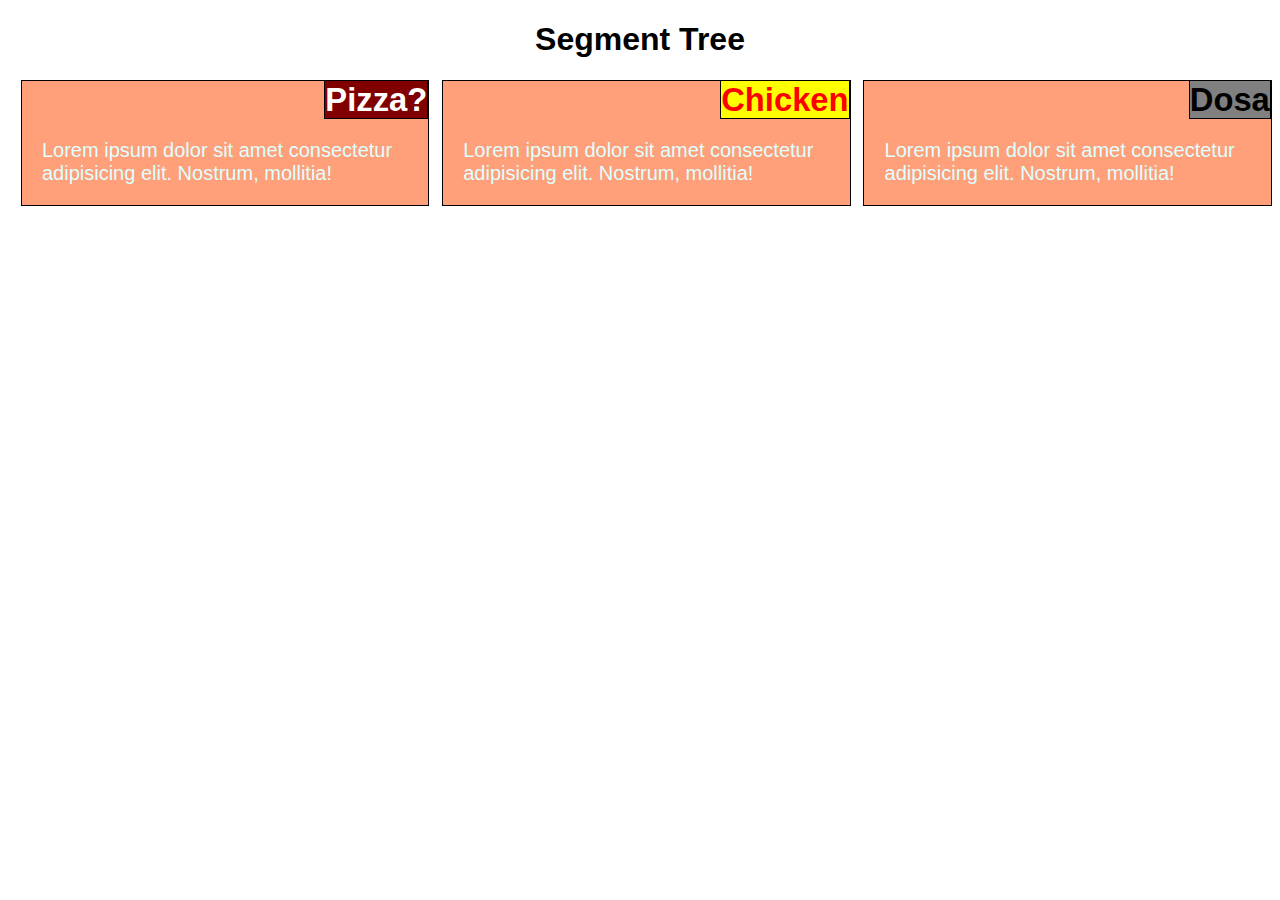
<file: module2_Soln/index.html>
<!DOCTYPE html>
<html lang="en">
<head>
    <meta charset="UTF-8">
    <meta name="viewport" content="width=device-width, initial-scale=1.0">
    <link rel="stylesheet" href="./css/styles.css">
    <title>Document</title>
</head>
<body>
    <h1>Segment Tree</h1>
    <div class="row">
        <div class="col-lg-4 col-md-6 col-sm-12">
            <div class="ret">
                <h3><span class="fre1">Pizza?</span></h3>
                <p>Lorem ipsum dolor sit amet consectetur adipisicing elit. Nostrum, mollitia!</p>
            </div>
        </div>
        <div class="col-lg-4 col-md-6 col-sm-12">
            <div class="ret">
                <h3><span class="fre2">Chicken</span></h3>
                <p>Lorem ipsum dolor sit amet consectetur adipisicing elit. Nostrum, mollitia!</p>
            </div>
        </div>
        <div class="col-lg-4 col-md-12 col-sm-12">
            <div class="ret">
                <h3><span class="fre3">Dosa</span></h3>
                <p>Lorem ipsum dolor sit amet consectetur adipisicing elit. Nostrum, mollitia!</p>
            </div>
        </div>
    </div>
    
</body>
</html>
</file>
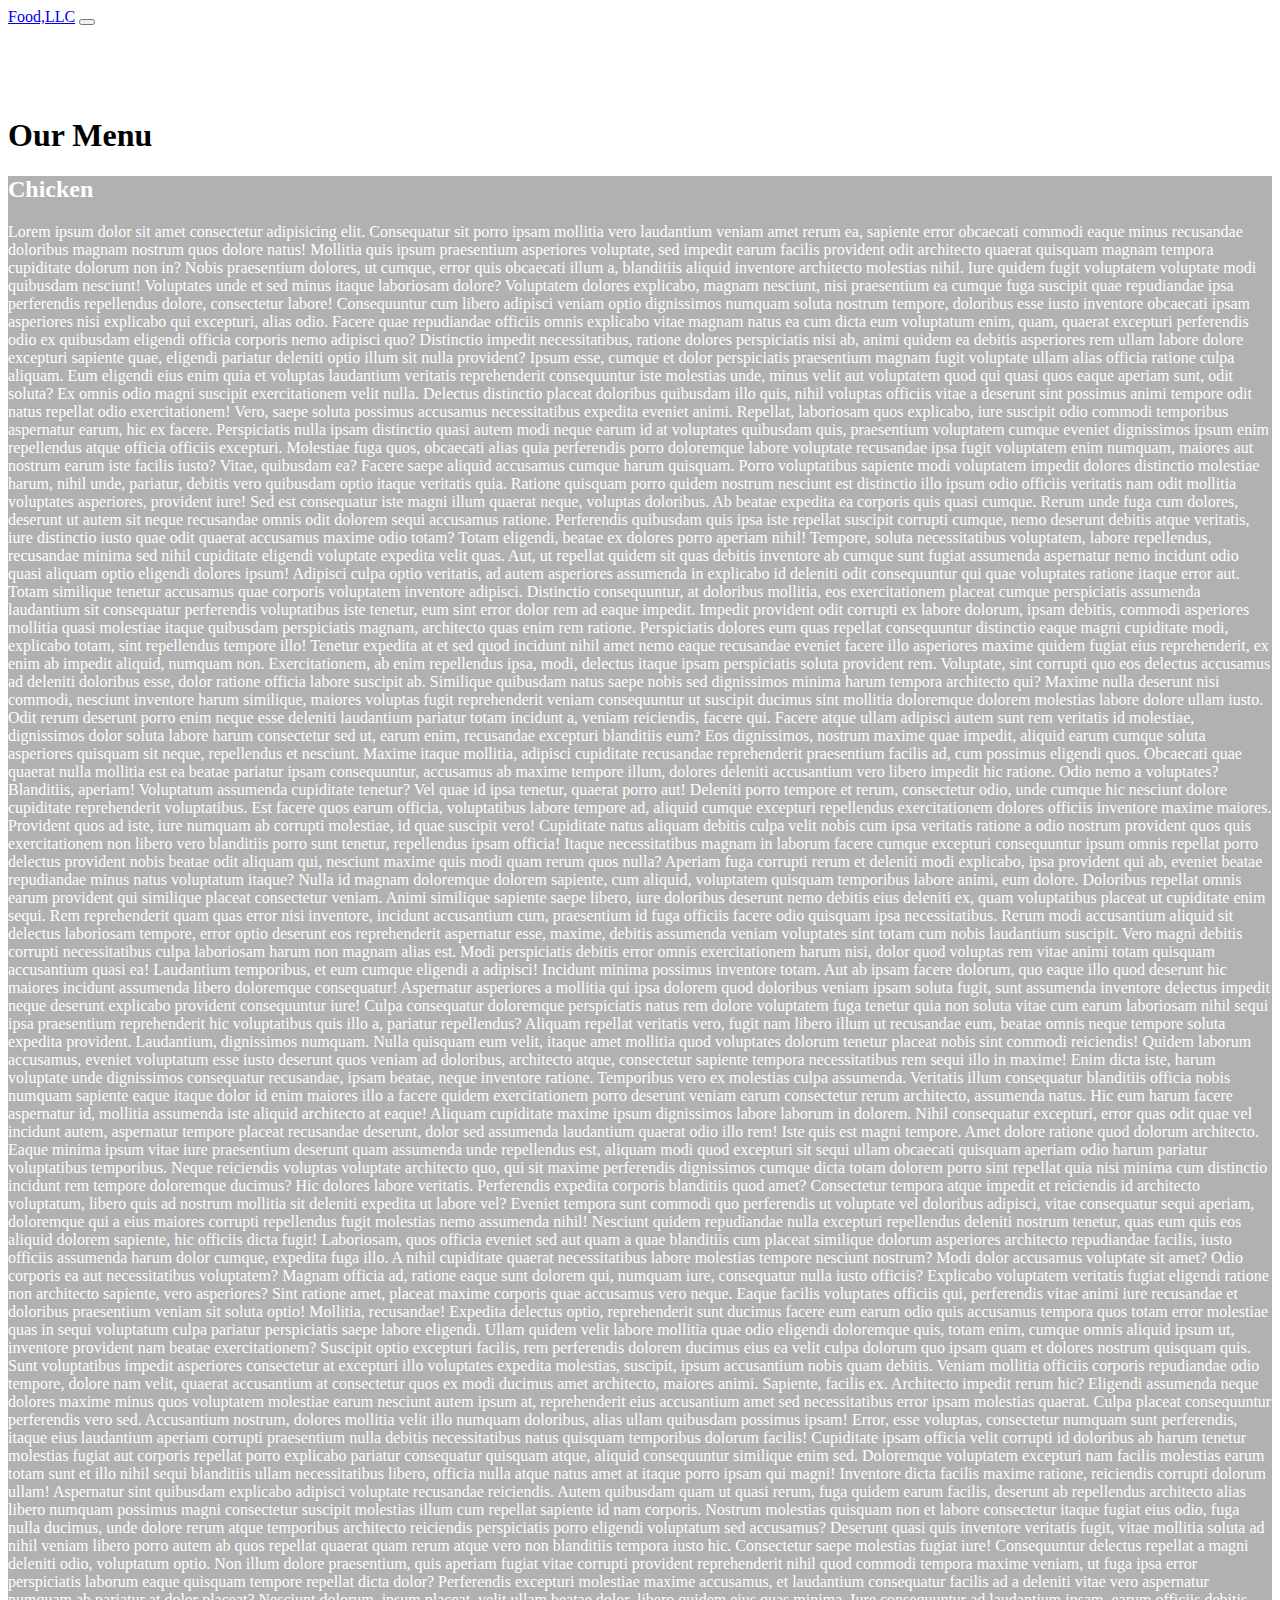
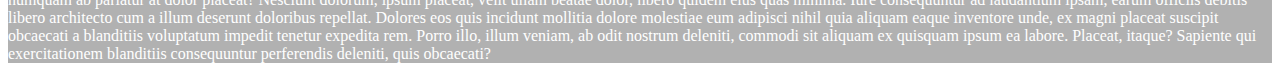
<file: module3_Soln/index.html>
<!DOCTYPE html>
<html lang="en">
<head>
    <meta charset="UTF-8">
    <meta name="viewport" content="width=device-width, initial-scale=1.0">
    <link rel="stylesheet" href="https://stackpath.bootstrapcdn.com/bootstrap/4.5.0/css/bootstrap.min.css" integrity="sha384-9aIt2nRpC12Uk9gS9baDl411NQApFmC26EwAOH8WgZl5MYYxFfc+NcPb1dKGj7Sk" crossorigin="anonymous">
    <link rel="stylesheet" href="./css/styles.css">
    <title>Document</title>
</head>
<body>
    <header>
        <nav class="navbar navbar-expand-md navbar-light bg-light">
            <a class="navbar-brand" href="#">Food,LLC</a>
            <button class="navbar-toggler" type="button" data-toggle="collapse" data-target="#navbarSupportedContent" aria-controls="navbarSupportedContent" aria-expanded="false" aria-label="Toggle navigation">
              <span class="navbar-toggler-icon"></span>
            </button>
            <div class="collapse navbar-collapse" id="navbarSupportedContent">
              <ul class="navbar-nav mr-auto">
                <li class="nav-item text-center">
                    <a class="nav-link" href="#">Chicken</a>
                </li>
                <li class="nav-item text-center">
                  <a class="nav-link" href="#">Beef</a>
                </li>
                <li class="nav-item text-center">
                    <a class="nav-link" href="#">Sushi</a>
                </li>
            </div>
          </nav>
    </header>
    <section>
        <h1 class="h1 text-center my-3">Our Menu</h1>
    </section>
    <section>
        <div class="container mx-auto">
            <div class="row">
                <div class="col-xs-12">
                    <h2 class="text-center">Chicken</h2>
                    <p>Lorem ipsum dolor sit amet consectetur adipisicing elit. Consequatur sit porro ipsam mollitia vero laudantium veniam amet rerum ea, sapiente error obcaecati commodi eaque minus recusandae doloribus magnam nostrum quos dolore natus! Mollitia quis ipsum praesentium asperiores voluptate, sed impedit earum facilis provident odit architecto quaerat quisquam magnam tempora cupiditate dolorum non in? Nobis praesentium dolores, ut cumque, error quis obcaecati illum a, blanditiis aliquid inventore architecto molestias nihil. Iure quidem fugit voluptatem voluptate modi quibusdam nesciunt! Voluptates unde et sed minus itaque laboriosam dolore? Voluptatem dolores explicabo, magnam nesciunt, nisi praesentium ea cumque fuga suscipit quae repudiandae ipsa perferendis repellendus dolore, consectetur labore! Consequuntur cum libero adipisci veniam optio dignissimos numquam soluta nostrum tempore, doloribus esse iusto inventore obcaecati ipsam asperiores nisi explicabo qui excepturi, alias odio. Facere quae repudiandae officiis omnis explicabo vitae magnam natus ea cum dicta eum voluptatum enim, quam, quaerat excepturi perferendis odio ex quibusdam eligendi officia corporis nemo adipisci quo? Distinctio impedit necessitatibus, ratione dolores perspiciatis nisi ab, animi quidem ea debitis asperiores rem ullam labore dolore excepturi sapiente quae, eligendi pariatur deleniti optio illum sit nulla provident? Ipsum esse, cumque et dolor perspiciatis praesentium magnam fugit voluptate ullam alias officia ratione culpa aliquam. Eum eligendi eius enim quia et voluptas laudantium veritatis reprehenderit consequuntur iste molestias unde, minus velit aut voluptatem quod qui quasi quos eaque aperiam sunt, odit soluta? Ex omnis odio magni suscipit exercitationem velit nulla. Delectus distinctio placeat doloribus quibusdam illo quis, nihil voluptas officiis vitae a deserunt sint possimus animi tempore odit natus repellat odio exercitationem! Vero, saepe soluta possimus accusamus necessitatibus expedita eveniet animi. Repellat, laboriosam quos explicabo, iure suscipit odio commodi temporibus aspernatur earum, hic ex facere. Perspiciatis nulla ipsam distinctio quasi autem modi neque earum id at voluptates quibusdam quis, praesentium voluptatem cumque eveniet dignissimos ipsum enim repellendus atque officia officiis excepturi. Molestiae fuga quos, obcaecati alias quia perferendis porro doloremque labore voluptate recusandae ipsa fugit voluptatem enim numquam, maiores aut nostrum earum iste facilis iusto? Vitae, quibusdam ea? Facere saepe aliquid accusamus cumque harum quisquam. Porro voluptatibus sapiente modi voluptatem impedit dolores distinctio molestiae harum, nihil unde, pariatur, debitis vero quibusdam optio itaque veritatis quia. Ratione quisquam porro quidem nostrum nesciunt est distinctio illo ipsum odio officiis veritatis nam odit mollitia voluptates asperiores, provident iure! Sed est consequatur iste magni illum quaerat neque, voluptas doloribus. Ab beatae expedita ea corporis quis quasi cumque. Rerum unde fuga cum dolores, deserunt ut autem sit neque recusandae omnis odit dolorem sequi accusamus ratione. Perferendis quibusdam quis ipsa iste repellat suscipit corrupti cumque, nemo deserunt debitis atque veritatis, iure distinctio iusto quae odit quaerat accusamus maxime odio totam? Totam eligendi, beatae ex dolores porro aperiam nihil! Tempore, soluta necessitatibus voluptatem, labore repellendus, recusandae minima sed nihil cupiditate eligendi voluptate expedita velit quas. Aut, ut repellat quidem sit quas debitis inventore ab cumque sunt fugiat assumenda aspernatur nemo incidunt odio quasi aliquam optio eligendi dolores ipsum! Adipisci culpa optio veritatis, ad autem asperiores assumenda in explicabo id deleniti odit consequuntur qui quae voluptates ratione itaque error aut. Totam similique tenetur accusamus quae corporis voluptatem inventore adipisci. Distinctio consequuntur, at doloribus mollitia, eos exercitationem placeat cumque perspiciatis assumenda laudantium sit consequatur perferendis voluptatibus iste tenetur, eum sint error dolor rem ad eaque impedit. Impedit provident odit corrupti ex labore dolorum, ipsam debitis, commodi asperiores mollitia quasi molestiae itaque quibusdam perspiciatis magnam, architecto quas enim rem ratione. Perspiciatis dolores eum quas repellat consequuntur distinctio eaque magni cupiditate modi, explicabo totam, sint repellendus tempore illo! Tenetur expedita at et sed quod incidunt nihil amet nemo eaque recusandae eveniet facere illo asperiores maxime quidem fugiat eius reprehenderit, ex enim ab impedit aliquid, numquam non. Exercitationem, ab enim repellendus ipsa, modi, delectus itaque ipsam perspiciatis soluta provident rem. Voluptate, sint corrupti quo eos delectus accusamus ad deleniti doloribus esse, dolor ratione officia labore suscipit ab. Similique quibusdam natus saepe nobis sed dignissimos minima harum tempora architecto qui? Maxime nulla deserunt nisi commodi, nesciunt inventore harum similique, maiores voluptas fugit reprehenderit veniam consequuntur ut suscipit ducimus sint mollitia doloremque dolorem molestias labore dolore ullam iusto. Odit rerum deserunt porro enim neque esse deleniti laudantium pariatur totam incidunt a, veniam reiciendis, facere qui. Facere atque ullam adipisci autem sunt rem veritatis id molestiae, dignissimos dolor soluta labore harum consectetur sed ut, earum enim, recusandae excepturi blanditiis eum? Eos dignissimos, nostrum maxime quae impedit, aliquid earum cumque soluta asperiores quisquam sit neque, repellendus et nesciunt. Maxime itaque mollitia, adipisci cupiditate recusandae reprehenderit praesentium facilis ad, cum possimus eligendi quos. Obcaecati quae quaerat nulla mollitia est ea beatae pariatur ipsam consequuntur, accusamus ab maxime tempore illum, dolores deleniti accusantium vero libero impedit hic ratione. Odio nemo a voluptates? Blanditiis, aperiam! Voluptatum assumenda cupiditate tenetur? Vel quae id ipsa tenetur, quaerat porro aut! Deleniti porro tempore et rerum, consectetur odio, unde cumque hic nesciunt dolore cupiditate reprehenderit voluptatibus. Est facere quos earum officia, voluptatibus labore tempore ad, aliquid cumque excepturi repellendus exercitationem dolores officiis inventore maxime maiores. Provident quos ad iste, iure numquam ab corrupti molestiae, id quae suscipit vero! Cupiditate natus aliquam debitis culpa velit nobis cum ipsa veritatis ratione a odio nostrum provident quos quis exercitationem non libero vero blanditiis porro sunt tenetur, repellendus ipsam officia! Itaque necessitatibus magnam in laborum facere cumque excepturi consequuntur ipsum omnis repellat porro delectus provident nobis beatae odit aliquam qui, nesciunt maxime quis modi quam rerum quos nulla? Aperiam fuga corrupti rerum et deleniti modi explicabo, ipsa provident qui ab, eveniet beatae repudiandae minus natus voluptatum itaque? Nulla id magnam doloremque dolorem sapiente, cum aliquid, voluptatem quisquam temporibus labore animi, eum dolore. Doloribus repellat omnis earum provident qui similique placeat consectetur veniam. Animi similique sapiente saepe libero, iure doloribus deserunt nemo debitis eius deleniti ex, quam voluptatibus placeat ut cupiditate enim sequi. Rem reprehenderit quam quas error nisi inventore, incidunt accusantium cum, praesentium id fuga officiis facere odio quisquam ipsa necessitatibus. Rerum modi accusantium aliquid sit delectus laboriosam tempore, error optio deserunt eos reprehenderit aspernatur esse, maxime, debitis assumenda veniam voluptates sint totam cum nobis laudantium suscipit. Vero magni debitis corrupti necessitatibus culpa laboriosam harum non magnam alias est. Modi perspiciatis debitis error omnis exercitationem harum nisi, dolor quod voluptas rem vitae animi totam quisquam accusantium quasi ea! Laudantium temporibus, et eum cumque eligendi a adipisci! Incidunt minima possimus inventore totam. Aut ab ipsam facere dolorum, quo eaque illo quod deserunt hic maiores incidunt assumenda libero doloremque consequatur! Aspernatur asperiores a mollitia qui ipsa dolorem quod doloribus veniam ipsam soluta fugit, sunt assumenda inventore delectus impedit neque deserunt explicabo provident consequuntur iure! Culpa consequatur doloremque perspiciatis natus rem dolore voluptatem fuga tenetur quia non soluta vitae cum earum laboriosam nihil sequi ipsa praesentium reprehenderit hic voluptatibus quis illo a, pariatur repellendus? Aliquam repellat veritatis vero, fugit nam libero illum ut recusandae eum, beatae omnis neque tempore soluta expedita provident. Laudantium, dignissimos numquam. Nulla quisquam eum velit, itaque amet mollitia quod voluptates dolorum tenetur placeat nobis sint commodi reiciendis! Quidem laborum accusamus, eveniet voluptatum esse iusto deserunt quos veniam ad doloribus, architecto atque, consectetur sapiente tempora necessitatibus rem sequi illo in maxime! Enim dicta iste, harum voluptate unde dignissimos consequatur recusandae, ipsam beatae, neque inventore ratione. Temporibus vero ex molestias culpa assumenda. Veritatis illum consequatur blanditiis officia nobis numquam sapiente eaque itaque dolor id enim maiores illo a facere quidem exercitationem porro deserunt veniam earum consectetur rerum architecto, assumenda natus. Hic eum harum facere aspernatur id, mollitia assumenda iste aliquid architecto at eaque! Aliquam cupiditate maxime ipsum dignissimos labore laborum in dolorem. Nihil consequatur excepturi, error quas odit quae vel incidunt autem, aspernatur tempore placeat recusandae deserunt, dolor sed assumenda laudantium quaerat odio illo rem! Iste quis est magni tempore. Amet dolore ratione quod dolorum architecto. Eaque minima ipsum vitae iure praesentium deserunt quam assumenda unde repellendus est, aliquam modi quod excepturi sit sequi ullam obcaecati quisquam aperiam odio harum pariatur voluptatibus temporibus. Neque reiciendis voluptas voluptate architecto quo, qui sit maxime perferendis dignissimos cumque dicta totam dolorem porro sint repellat quia nisi minima cum distinctio incidunt rem tempore doloremque ducimus? Hic dolores labore veritatis. Perferendis expedita corporis blanditiis quod amet? Consectetur tempora atque impedit et reiciendis id architecto voluptatum, libero quis ad nostrum mollitia sit deleniti expedita ut labore vel? Eveniet tempora sunt commodi quo perferendis ut voluptate vel doloribus adipisci, vitae consequatur sequi aperiam, doloremque qui a eius maiores corrupti repellendus fugit molestias nemo assumenda nihil! Nesciunt quidem repudiandae nulla excepturi repellendus deleniti nostrum tenetur, quas eum quis eos aliquid dolorem sapiente, hic officiis dicta fugit! Laboriosam, quos officia eveniet sed aut quam a quae blanditiis cum placeat similique dolorum asperiores architecto repudiandae facilis, iusto officiis assumenda harum dolor cumque, expedita fuga illo. A nihil cupiditate quaerat necessitatibus labore molestias tempore nesciunt nostrum? Modi dolor accusamus voluptate sit amet? Odio corporis ea aut necessitatibus voluptatem? Magnam officia ad, ratione eaque sunt dolorem qui, numquam iure, consequatur nulla iusto officiis? Explicabo voluptatem veritatis fugiat eligendi ratione non architecto sapiente, vero asperiores? Sint ratione amet, placeat maxime corporis quae accusamus vero neque. Eaque facilis voluptates officiis qui, perferendis vitae animi iure recusandae et doloribus praesentium veniam sit soluta optio! Mollitia, recusandae! Expedita delectus optio, reprehenderit sunt ducimus facere eum earum odio quis accusamus tempora quos totam error molestiae quas in sequi voluptatum culpa pariatur perspiciatis saepe labore eligendi. Ullam quidem velit labore mollitia quae odio eligendi doloremque quis, totam enim, cumque omnis aliquid ipsum ut, inventore provident nam beatae exercitationem? Suscipit optio excepturi facilis, rem perferendis dolorem ducimus eius ea velit culpa dolorum quo ipsam quam et dolores nostrum quisquam quis. Sunt voluptatibus impedit asperiores consectetur at excepturi illo voluptates expedita molestias, suscipit, ipsum accusantium nobis quam debitis. Veniam mollitia officiis corporis repudiandae odio tempore, dolore nam velit, quaerat accusantium at consectetur quos ex modi ducimus amet architecto, maiores animi. Sapiente, facilis ex. Architecto impedit rerum hic? Eligendi assumenda neque dolores maxime minus quos voluptatem molestiae earum nesciunt autem ipsum at, reprehenderit eius accusantium amet sed necessitatibus error ipsam molestias quaerat. Culpa placeat consequuntur perferendis vero sed. Accusantium nostrum, dolores mollitia velit illo numquam doloribus, alias ullam quibusdam possimus ipsam! Error, esse voluptas, consectetur numquam sunt perferendis, itaque eius laudantium aperiam corrupti praesentium nulla debitis necessitatibus natus quisquam temporibus dolorum facilis! Cupiditate ipsam officia velit corrupti id doloribus ab harum tenetur molestias fugiat aut corporis repellat porro explicabo pariatur consequatur quisquam atque, aliquid consequuntur similique enim sed. Doloremque voluptatem excepturi nam facilis molestias earum totam sunt et illo nihil sequi blanditiis ullam necessitatibus libero, officia nulla atque natus amet at itaque porro ipsam qui magni! Inventore dicta facilis maxime ratione, reiciendis corrupti dolorum ullam! Aspernatur sint quibusdam explicabo adipisci voluptate recusandae reiciendis. Autem quibusdam quam ut quasi rerum, fuga quidem earum facilis, deserunt ab repellendus architecto alias libero numquam possimus magni consectetur suscipit molestias illum cum repellat sapiente id nam corporis. Nostrum molestias quisquam non et labore consectetur itaque fugiat eius odio, fuga nulla ducimus, unde dolore rerum atque temporibus architecto reiciendis perspiciatis porro eligendi voluptatum sed accusamus? Deserunt quasi quis inventore veritatis fugit, vitae mollitia soluta ad nihil veniam libero porro autem ab quos repellat quaerat quam rerum atque vero non blanditiis tempora iusto hic. Consectetur saepe molestias fugiat iure! Consequuntur delectus repellat a magni deleniti odio, voluptatum optio. Non illum dolore praesentium, quis aperiam fugiat vitae corrupti provident reprehenderit nihil quod commodi tempora maxime veniam, ut fuga ipsa error perspiciatis laborum eaque quisquam tempore repellat dicta dolor? Perferendis excepturi molestiae maxime accusamus, et laudantium consequatur facilis ad a deleniti vitae vero aspernatur numquam ab pariatur at dolor placeat? Nesciunt dolorum, ipsum placeat, velit ullam beatae dolor, libero quidem eius quas minima. Iure consequuntur ad laudantium ipsam, earum officiis debitis libero architecto cum a illum deserunt doloribus repellat. Dolores eos quis incidunt mollitia dolore molestiae eum adipisci nihil quia aliquam eaque inventore unde, ex magni placeat suscipit obcaecati a blanditiis voluptatum impedit tenetur expedita rem. Porro illo, illum veniam, ab odit nostrum deleniti, commodi sit aliquam ex quisquam ipsum ea labore. Placeat, itaque? Sapiente qui exercitationem blanditiis consequuntur perferendis deleniti, quis obcaecati?</p>
                </div>
            </div>
        </div>
    </section>

    <script src="https://code.jquery.com/jquery-3.5.1.slim.min.js" integrity="sha384-DfXdz2htPH0lsSSs5nCTpuj/zy4C+OGpamoFVy38MVBnE+IbbVYUew+OrCXaRkfj" crossorigin="anonymous"></script>
<script src="https://cdn.jsdelivr.net/npm/popper.js@1.16.0/dist/umd/popper.min.js" integrity="sha384-Q6E9RHvbIyZFJoft+2mJbHaEWldlvI9IOYy5n3zV9zzTtmI3UksdQRVvoxMfooAo" crossorigin="anonymous"></script>
<script src="https://stackpath.bootstrapcdn.com/bootstrap/4.5.0/js/bootstrap.min.js" integrity="sha384-OgVRvuATP1z7JjHLkuOU7Xw704+h835Lr+6QL9UvYjZE3Ipu6Tp75j7Bh/kR0JKI" crossorigin="anonymous"></script>
</body>
</html>
</file>
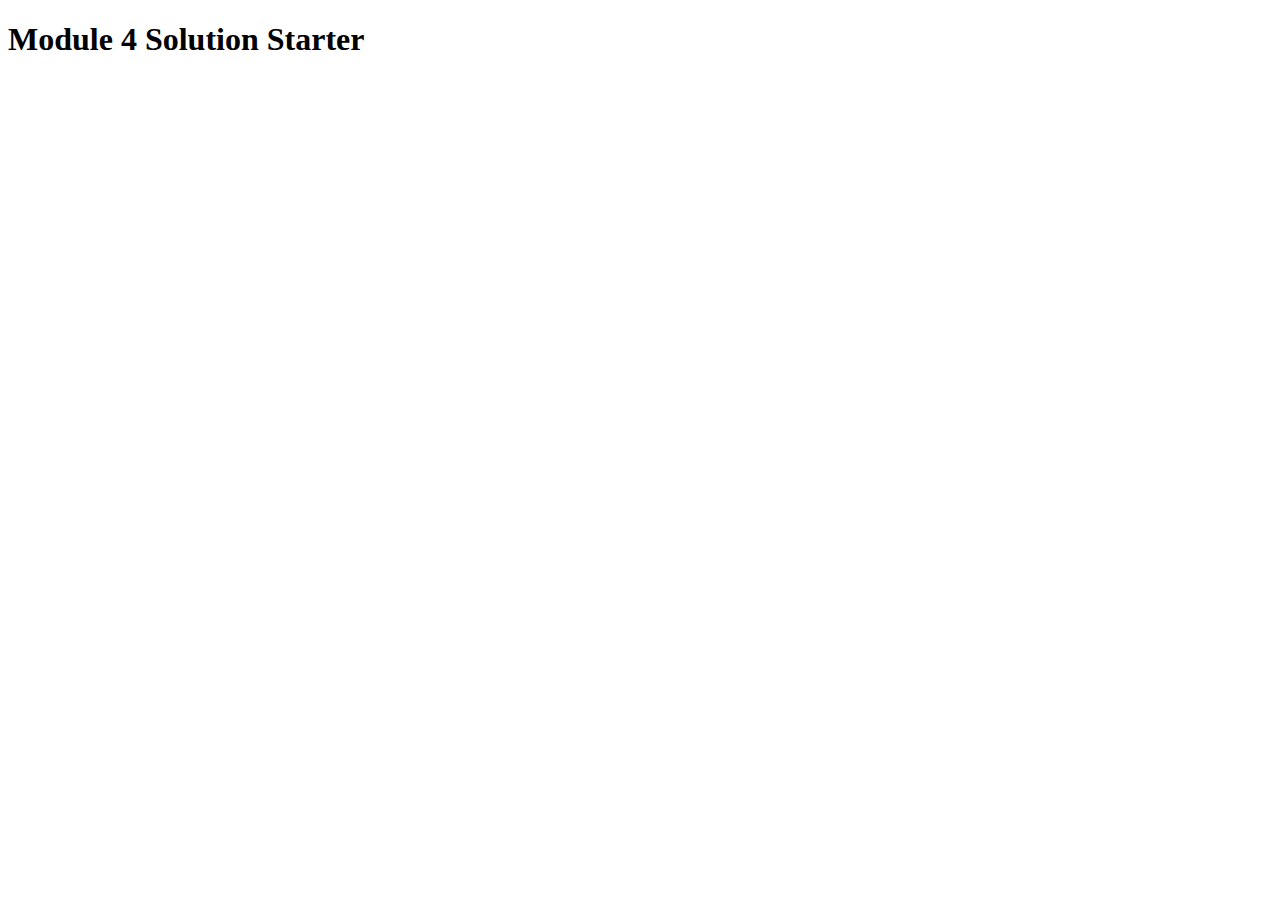
<file: module4_Soln/index.html>
<!DOCTYPE html>
<html>
<head>
  <meta charset="utf-8">
  <title>Module 4 Solution Starter</title>
  <script src="SpeakHello.js"></script>
  <script src="SpeakGoodBye.js"></script>
  <script src="script.js"></script>
</head>
<body>
  <h1>Module 4 Solution Starter</h1>
</body>
</html>
</file>
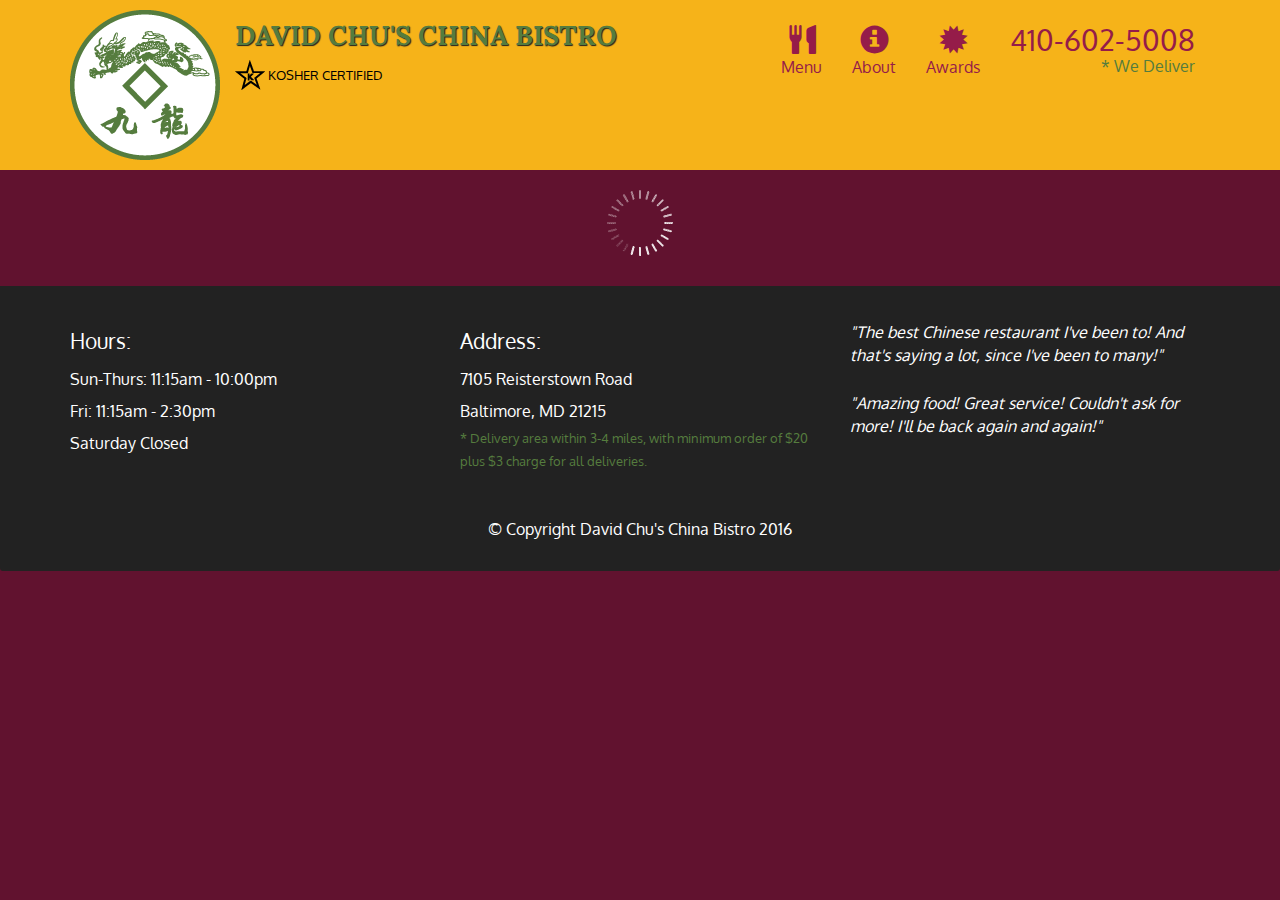
<file: module5_Soln/index.html>
<!doctype html>
<html lang="en">
  <head>
    <meta charset="utf-8">
    <meta http-equiv="X-UA-Compatible" content="IE=edge">
    <meta name="viewport" content="width=device-width, initial-scale=1">
    <title>David Chu's China Bistro</title>
    <link rel="stylesheet" href="css/bootstrap.min.css">
    <link rel="stylesheet" href="css/styles.css">
    <link href='https://fonts.googleapis.com/css?family=Oxygen:400,300,700' rel='stylesheet' type='text/css'>
    <link href='https://fonts.googleapis.com/css?family=Lora' rel='stylesheet' type='text/css'>
  </head>
<body>
  <header>
    <nav id="header-nav" class="navbar navbar-default">
      <div class="container">
        <div class="navbar-header">
          <a href="index.html" class="pull-left visible-md visible-lg">
            <div id="logo-img" alt="Logo image"></div>
          </a>

          <div class="navbar-brand">
            <a href="index.html"><h1>David Chu's China Bistro</h1></a>
            <p>
              <img src="images/star-k-logo.png" alt="Kosher certification">
              <span>Kosher Certified</span>
            </p>
          </div>

          <button id="navbarToggle" type="button" class="navbar-toggle collapsed" data-toggle="collapse" data-target="#collapsable-nav" aria-expanded="false">
            <span class="sr-only">Toggle navigation</span>
            <span class="icon-bar"></span>
            <span class="icon-bar"></span>
            <span class="icon-bar"></span>
          </button>
        </div>
        
        <div id="collapsable-nav" class="collapse navbar-collapse">
           <ul id="nav-list" class="nav navbar-nav navbar-right">
            <li id="navHomeButton" class="visible-xs active">
              <a href="index.html">
                <span class="glyphicon glyphicon-home"></span> Home</a>
            </li>
            <li id="navMenuButton">
              <a href="#" onclick="$dc.loadMenuCategories();">
                <span class="glyphicon glyphicon-cutlery"></span><br class="hidden-xs"> Menu</a>
            </li>
            <li>
              <a href="#">
                <span class="glyphicon glyphicon-info-sign"></span><br class="hidden-xs"> About</a>
            </li>
            <li>
              <a href="#">
                <span class="glyphicon glyphicon-certificate"></span><br class="hidden-xs"> Awards</a>
            </li>
            <li id="phone" class="hidden-xs">
              <a href="tel:410-602-5008">
                <span>410-602-5008</span></a><div>* We Deliver</div>
            </li>
          </ul><!-- #nav-list -->
        </div><!-- .collapse .navbar-collapse -->
      </div><!-- .container -->
    </nav><!-- #header-nav -->
  </header>

  <div id="call-btn" class="visible-xs">
    <a class="btn" href="tel:410-602-5008">
    <span class="glyphicon glyphicon-earphone"></span>
    410-602-5008
    </a>
  </div>
  <div id="xs-deliver" class="text-center visible-xs">* We Deliver</div>

  <div id="main-content" class="container"></div>

  <footer class="panel-footer">
    <div class="container">
      <div class="row">
        <section id="hours" class="col-sm-4">
          <span>Hours:</span><br>
          Sun-Thurs: 11:15am - 10:00pm<br>
          Fri: 11:15am - 2:30pm<br>
          Saturday Closed
          <hr class="visible-xs">
        </section>
        <section id="address" class="col-sm-4">
          <span>Address:</span><br>
          7105 Reisterstown Road<br>
          Baltimore, MD 21215
          <p>* Delivery area within 3-4 miles, with minimum order of $20 plus $3 charge for all deliveries.</p>
          <hr class="visible-xs">
        </section>
        <section id="testimonials" class="col-sm-4">
          <p>"The best Chinese restaurant I've been to! And that's saying a lot, since I've been to many!"</p>
          <p>"Amazing food! Great service! Couldn't ask for more! I'll be back again and again!"</p>
        </section>
      </div>
      <div class="text-center">&copy; Copyright David Chu's China Bistro 2016</div>
    </div>
  </footer>

  <!-- jQuery (Bootstrap JS plugins depend on it) -->
  <script src="js/jquery-2.1.4.min.js"></script>
  <script src="js/bootstrap.min.js"></script>
  <script src="js/ajax-utils.js"></script>
  <script src="js/script.js"></script>
</body>
</html>
</file>
<file: module2_Soln/css/styles.css>
* {
    box-sizing: border-box;
    font-family: Arial, Helvetica, sans-serif;
}
.row {
    width: 100%;
}
p {
    width: 90%;
    margin-right: auto;
    margin-left: auto;
}

.ret{
    border: 1px solid black;
    background-color: lightsalmon;
    color: lightcyan;
}

.fre1{
    background-color: maroon;
    color: white;
    font-size: 1.75em;
}
.fre2{
    background-color: yellow;
    color: red;
    font-size: 1.75em;
}
.fre3{
    background-color: grey;
    color: black;
    font-size: 1.75em;
}

.ret p{
    font-size: 1.25em;
}

h1 {
    text-align: center;
}
h3{
    margin-top: 0px;
    text-align: right;
}

span{
    border: 1px solid black;
}

@media (min-width: 992px){
    .col-lg-1, .col-lg-2, .col-lg-3, .col-lg-4, .col-lg-5, .col-lg-6, .col-lg-7, .col-lg-8, .col-lg-9, .col-lg-10, .col-lg-11, .col-lg-12{
        float: left;
        padding-left: 1%;
        margin-bottom: 1%;
    }
    .col-lg-1{
        width: 8.33%;
    }
    .col-lg-2{
        width: 16.66%;
    }
    .col-lg-3{
        width: 25%;
    }
    .col-lg-4{
        width: 33.33%;
    }
    .col-lg-5{
        width: 41.66%;
    }
    .col-lg-6{
        width: 50%;
    }
    .col-lg-7{
        width: 58.33%;
    }
    .col-lg-8{
        width: 66.66%;
    }
    .col-lg-9{
        width: 75%;
    }
    .col-lg-10{
        width: 83.33%;
    }
    .col-lg-11{
        width: 91.66%;
    }
    .col-lg-12{
        width: 100%;
    }
}

@media (min-width: 768px) and (max-width:991px){
    .col-md-1, .col-md-2, .col-md-3, .col-md-4, .col-md-5, .col-md-6, .col-md-7, .col-md-8, .col-md-9, .col-md-10, .col-md-11, .col-md-12{
        float: left;
        padding-left: 1%;
        margin-bottom: 1%;
    }
    .col-md-1{
        width: 8.33%;
    }
    .col-md-2{
        width: 16.66%;
    }
    .col-md-3{
        width: 25%;
    }
    .col-md-4{
        width: 33.33%;
    }
    .col-md-5{
        width: 41.66%;
    }
    .col-md-6{
        width: 50%;
    }
    .col-md-7{
        width: 58.33%;
    }
    .col-md-8{
        width: 66.66%;
    }
    .col-md-9{
        width: 75%;
    }
    .col-md-10{
        width: 83.33%;
    }
    .col-md-11{
        width: 91.66%;
    }
    .col-md-12{
        width: 100%;
    }
}

@media (max-width:767px){
    .col-sm-1, .col-sm-2, .col-sm-3, .col-sm-4, .col-sm-5, .col-sm-6, .col-sm-7, .col-sm-8, .col-sm-9, .col-sm-10, .col-sm-11, .col-sm-12{
        float: left;
        padding-left: 1%;
        margin-bottom: 1%;
    }
    .col-sm-1{
        width: 8.33%;
    }
    .col-sm-2{
        width: 16.66%;
    }
    .col-sm-3{
        width: 25%;
    }
    .col-sm-4{
        width: 33.33%;
    }
    .col-sm-5{
        width: 41.66%;
    }
    .col-sm-6{
        width: 50%;
    }
    .col-sm-7{
        width: 58.33%;
    }
    .col-sm-8{
        width: 66.66%;
    }
    .col-sm-9{
        width: 75%;
    }
    .col-sm-10{
        width: 83.33%;
    }
    .col-sm-11{
        width: 91.66%;
    }
    .col-sm-12{
        width: 100%;
    }
}
</file>
<file: module3_Soln/css/styles.css>
.navbar #navbarSupportedContent .navbar-nav{
    visibility: hidden;
}
@media (max-width: 767px){
    .navbar #navbarSupportedContent .navbar-nav{
        visibility: visible;
    }
    .navbar-light .navbar-nav .nav-link{
        background-color: lightcoral;
        color: blue!important;
    }
    .navbar{
        padding: 0px;
    }
    .navbar-brand{
        padding: .5rem 1rem;
    }
}
@media (max-width: 575px) {
    .navbar #navbarSupportedContent .navbar-nav{
        visibility: visible;
    }
    .navbar-light .navbar-nav .nav-link{
        background-color: lightcoral;
        color: blue!important;
    }
    .container{
        width: 90%!important;
    }
    .navbar{
        padding: 0px;
    }
    .navbar-brand{
        padding: .5rem 1rem;
    }
}

.container{
    background-color: black;
    opacity: 0.3;
    color: white;
}
</file>
<file: module5_Soln/css/styles.css>
body {
  font-size: 16px;
  color: #fff;
  background-color: #61122f;
  font-family: 'Oxygen', sans-serif;
}

/** HEADER **/
#header-nav {
  background-color: #f6b319;
  border-radius: 0;
  border: 0;
}

#logo-img {
  background: url('../images/restaurant-logo_large.png') no-repeat;
  width: 150px;
  height: 150px;
  margin: 10px 15px 10px 0;
}

.navbar-brand {
  padding-top: 25px;
}
.navbar-brand h1 { /* Restaurant name */
  font-family: 'Lora', serif;
  color: #557c3e;
  font-size: 1.5em;
  text-transform: uppercase;
  font-weight: bold;
  text-shadow: 1px 1px 1px #222;
  margin-top: 0;
  margin-bottom: 0;
  line-height: .75;
}
.navbar-brand a:hover, .navbar-brand a:focus {
  text-decoration: none;
}
.navbar-brand p { /* Kosher cert */
  color: #000;
  text-transform: uppercase;
  font-size: .7em;
  margin-top: 15px;
}
.navbar-brand p span { /* Star-K */
  vertical-align: middle;
}

#nav-list {
  margin-top: 10px;
}
#nav-list a {
  color: #951C49;
  text-align: center;
}
#nav-list a:hover {
  background: #E7E7E7;
}
#nav-list a span {
  font-size: 1.8em;
}

#phone {
  margin-top: 5px;
}
#phone a { /* Phone number */
  text-align: right;
  padding-bottom: 0;
}
#phone div { /* We Deliver */
  color: #557c3e;
  text-align: right;
  padding-right: 15px;
}

.navbar-header button.navbar-toggle, .navbar-header .icon-bar {
  border: 1px solid #61122f;
}
.navbar-header button.navbar-toggle {
  clear: both;
  margin-top: -30px;
}
/* END HEADER */

/* FOOTER */
.panel-footer {
  margin-top: 30px;
  padding-top: 35px;
  padding-bottom: 30px;
  background-color: #222;
  border-top: 0;
}
.panel-footer div.row {
  margin-bottom: 35px;
}
#hours, #address {
  line-height: 2;
}
#hours > span, #address > span {
  font-size: 1.3em;
}
#address p {
  color: #557c3e;
  font-size: .8em;
  line-height: 1.8;
}
#testimonials {
  font-style: italic;
}
#testimonials p:nth-child(2) {
  margin-top: 25px;
}
/* END FOOTER */



/* HOME PAGE */
.container .jumbotron {
  box-shadow: 0 0 50px #3F0C1F;
  border: 2px solid #3F0C1F;
}

#menu-tile, #specials-tile, #map-tile {
  height: 250px;
  width: 100%;
  margin-bottom: 15px;
  position: relative;
  border: 2px solid #3F0C1F;
  overflow: hidden;
}
#menu-tile:hover, #specials-tile:hover, #map-tile:hover {
  box-shadow: 0 1px 5px 1px #cccccc;
}
#menu-tile {
  background: url('../images/menu-tile.jpg') no-repeat;
  background-position: center;
}
#specials-tile {
  background: url('../images/specials-tile.jpg') no-repeat;
  background-position: center;
}
#menu-tile span, #specials-tile span, #map-tile span {
  position: absolute;
  bottom: 0;
  right: 0;
  width: 100%;
  text-align: center;
  font-size: 1.6em;
  text-transform: uppercase;
  background-color: #000;
  color: #fff;
  opacity: .8;
}
/* END HOME PAGE */

/* MENU CATEGORIES PAGE */
.category-tile { 
  position: relative;
  border: 2px solid #3F0C1F;
  overflow: hidden;
  width: 200px;
  height: 200px;
  margin: 0 auto 15px;
}
.category-tile span {
  position: absolute;
  bottom: 0;
  right: 0;
  width: 100%;
  text-align: center;
  font-size: 1.2em;
  text-transform: uppercase;
  background-color: #000;
  color: #fff;
  opacity: .8;
}
.category-tile:hover {
  box-shadow: 0 1px 5px 1px #cccccc;
}

#menu-categories-title + div {
  margin-bottom: 50px;
}
/* END MENU CATEGORIES PAGE */

/* SINGLE CATEGORY PAGE */
.menu-item-tile {
  margin-bottom: 25px;
}
.menu-item-tile hr {
  width: 80%;
}
.menu-item-tile .menu-item-price {
  font-size: 1.1em;
  text-align: right;
  margin-top: -15px;
  margin-right: -15px;
}
.menu-item-tile .menu-item-price span {
  font-size: .6em;
}
.menu-item-photo {
  position: relative;
  border: 2px solid #3F0C1F; 
  overflow: hidden;
  padding: 0;
  margin-right: -15px;
  margin-left: auto;
  margin-bottom: 20px;
  max-width: 250px;
}
.menu-item-photo div {
  position: absolute;
  bottom: 0;
  right: 0;
  width: 80px;
  background-color: #557c3e;
  text-align: center;
}
.menu-item-description {
  padding-right: 30px;
}
h3.menu-item-title {
  margin: 0 0 10px;
}
.menu-item-details {
  font-size: .9em;
  font-style: italic;
}
/* END SINGLE CATEGORY PAGE */


/********** Large devices only **********/
@media (min-width: 1200px) {
  .container .jumbotron {
    background: url('../images/jumbotron_1200.jpg') no-repeat;
    height: 675px;
  }
}

/********** Medium devices only **********/
@media (min-width: 992px) and (max-width: 1199px) {
  /* Header */
  #logo-img {
    background: url('../images/restaurant-logo_medium.png') no-repeat;
    width: 100px;
    height: 100px;
    margin: 5px 5px 5px 0;
  }
  /* End Header */

  /* Home Page */
  .container .jumbotron {
    background: url('../images/jumbotron_992.jpg') no-repeat;
    height: 558px;
  }
  /* End Home Page */
}

/********** Small devices only **********/
@media (min-width: 768px) and (max-width: 991px) {
  /* Home Page */
  .container .jumbotron {
    background: url('../images/jumbotron_768.jpg') no-repeat;
    height: 432px;
  }
  /* End Home Page */
}

/********** Extra small devices only **********/
@media (max-width: 767px) {
  /* Header */
  .navbar-brand {
    padding-top: 10px;
    height: 80px;
  }
  .navbar-brand h1 { /* Restaurant name */
    padding-top: 10px;
    font-size: 5vw; /* 1vw = 1% of viewport width */
  }
  .navbar-brand p { /* Kosher cert */
    font-size: .6em;
    margin-top: 12px;
  }
  .navbar-brand p img { /* Star-K */
    height: 20px;
  }

  #collapsable-nav a { /* Collapsed nav menu text */
    font-size: 1.2em;
  }
  #collapsable-nav a span { /* Collapsed nav menu glyph */
    font-size: 1em;
    margin-right: 5px;
  }

  #call-btn > a {
    font-size: 1.5em;
    display: block;
    margin: 0 20px;
    padding: 10px;
    border: 2px solid #fff;
    background-color: #f6b319;
    color: #951c49;
  }
  #xs-deliver {
    margin-top: 5px;
    font-size: .7em;
    letter-spacing: .1em;
    text-transform: uppercase;
  }
  /* End Header */

  /* Footer */
  .panel-footer section {
    margin-bottom: 30px;
    text-align: center;
  }
  .panel-footer section:nth-child(3) {
    margin-bottom: 0; /* margin already exists on the whole row */
  }
  .panel-footer section hr {
    width: 50%;
  }
  /* End Footer */

  /* Home Page */
  .container .jumbotron {
    margin-top: 30px;
    padding: 0;
  }
  #menu-tile, #specials-tile {
    width: 360px;
    margin: 0 auto 15px;
  }

  .menu-item-photo {
    margin-right: auto;
  }
  .menu-item-tile .menu-item-price {
    text-align: center;
  }
  .menu-item-description {
    text-align: center;;
  }
}


/********** Super extra small devices Only :-) (e.g., iPhone 4) **********/
@media (max-width: 479px) {
  /* Header */
  .navbar-brand h1 { /* Restaurant name */
    padding-top: 5px;
    font-size: 6vw;
  }
  /* End Header */
  
  /* Home page */
  #menu-tile, #specials-tile {
    width: 280px;
    margin: 0 auto 15px;
  }

  .col-xxs-12 {
    position: relative;
    min-height: 1px;
    padding-right: 15px;
    padding-left: 15px;
    float: left;
    width: 100%;
  }
}
</file>
